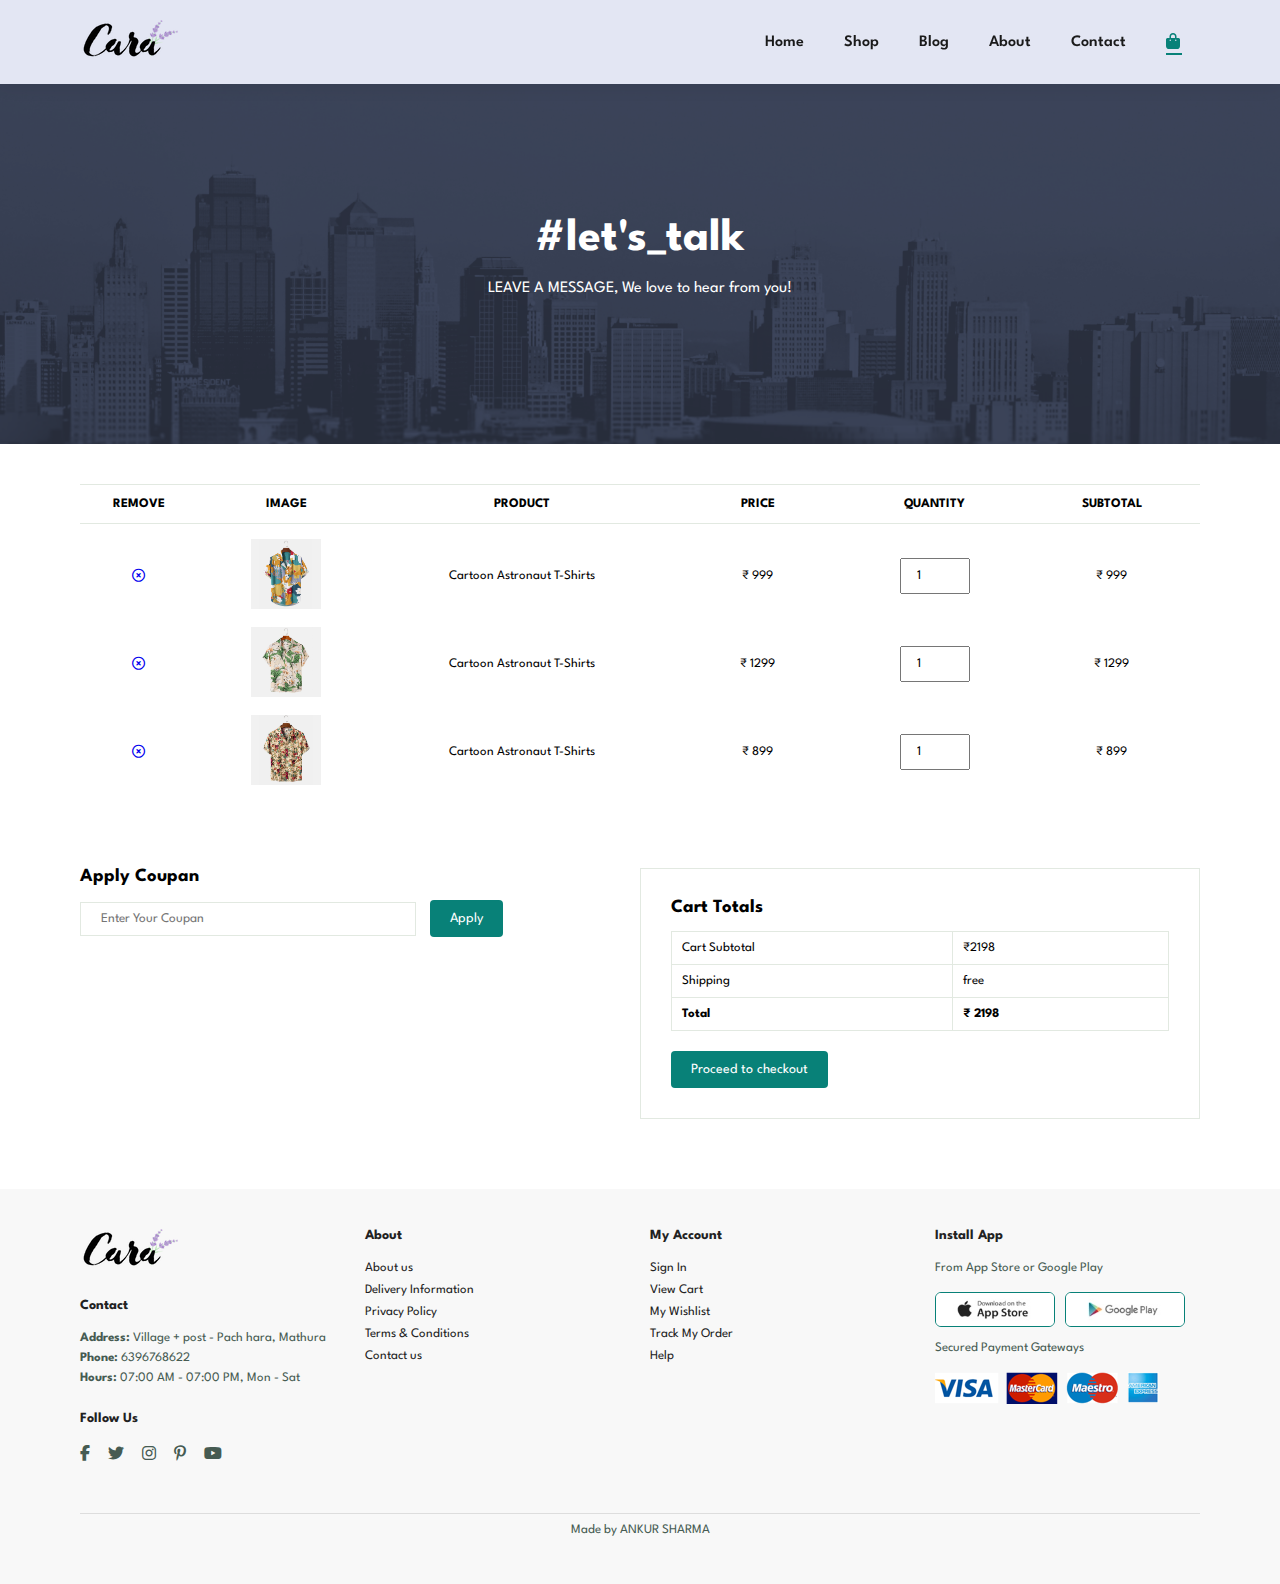
<file: cart.html>
<!DOCTYPE html>
<html lang="en">
<head>
    <meta charset="UTF-8">
    <meta name="viewport" content="width=device-width, initial-scale=1.0">
    <title>My website</title>
    <link rel="stylesheet" href="style.css">
    <link rel="stylesheet" href="https://cdnjs.cloudflare.com/ajax/libs/font-awesome/6.5.0/css/all.min.css">
      <link rel="stylesheet" href="https://cdnjs.cloudflare.com/ajax/libs/font-awesome/5.15.4/css/all.min.css">
   
      <link rel="stylesheet" href="https://cdnjs.cloudflare.com/ajax/libs/font-awesome/6.7.2/css/all.min.css" integrity="sha512-Evv84Mr4kqVGRNSgIGL/F/aIDqQb7xQ2vcrdIwxfjThSH8CSR7PBEakCr51Ck+w+/U6swU2Im1vVX0SVk9ABhg==" crossorigin="anonymous" referrerpolicy="no-referrer" />
      <meta name="viewport" content="width=device-width, initial-scale=1.0">

</head>
<body>
    <section id="header">
        <a href="#"> <img src="image/logo.png" class="logo" alt=""></a>
        <div>
            <ul id="navbar">
                <li><a  href="index.html">Home</a></li>
                <li><a  href="shop.html">Shop</a></li>
                <li><a  href="blog.html"> Blog</a></li>
                <li><a  href="about.html"> About</a></li>
                <li><a   href="contact.html"> Contact</a></li>
                <li id="lgbag"><a  class="active"  href="cart.html"><i class="fa-solid fa-bag-shopping"></i></a></li>
                <a href="#" id="close"><i class="fas fa-times"></i></a>
            </ul>
        </div>
        <div id="mobile">
     
            <a href="cart.html"><i class="fa-solid fa-bag-shopping"></i></a>
                   <i id="bar" class="fas fa-outdent"></i>
        </div>
    </section>

    <section id="page-header" class="about-header" >
        <h2>#let's_talk</h2>
        <p>LEAVE A MESSAGE, We love to hear from you!</p>
    </section>

 <section id="cart" class="section-p1">
  <table width="100%">
    <thead>
      <tr>
        <td>Remove</td>
        <td>Image</td>
        <td>Product</td>
        <td>Price</td>
        <td>Quantity</td>
        <td>Subtotal</td>
      </tr>
    </thead>
    <tbody>
      <tr>
        <td><a href="#"><i class="far fa-times-circle"></i></a></td>
        <td><img src="image/product/f1.jpg" alt=""></td>
        <td>Cartoon Astronaut T-Shirts</td>
        <td>&#8377; 999</td>
        <td><input type="number" value="1"></td>
        <td>&#8377; 999</td>

      </tr>
      <tr>
        <td><a href="#"><i class="far fa-times-circle"></i></a></td>
        <td><img src="image/product/f2.jpg" alt=""></td>
        <td>Cartoon Astronaut T-Shirts</td>
        <td>&#8377; 1299</td>
        <td><input type="number" value="1"></td>
        <td>&#8377; 1299</td>

      </tr>
      <tr>
        <td><a href="#"><i class="far fa-times-circle"></i></a></td>
        <td><img src="image/product/f3.jpg" alt=""></td>
        <td>Cartoon Astronaut T-Shirts</td>
        <td>&#8377; 899</td>
        <td><input type="number" value="1"></td>
        <td>&#8377; 899</td>

      </tr>
    </tbody>

  </table>

 </section>

 <section id="cart-add" class="section-p1">
  <div id="coupon">
    <h3>Apply Coupan</h3>
    <div>
      <input type="text" placeholder="Enter Your Coupan">
      <button class="normal">Apply</button>
    </div>
  </div>

  <div id="Subtotal">
    <h3>Cart Totals</h3>
    <table>
      <tr>
        <td>Cart Subtotal</td>
        <td>&#8377;2198</td>
      </tr>
      <tr>
        <td>Shipping</td>
        <td>free</td>
      </tr>
      <tr>
        <td><strong>Total</strong></td>
        <td><strong>&#8377; 2198</strong></td>
      </tr>
     
    </table>
     <button class="normal">Proceed to checkout</button>
  </div>
 </section>









<footer class="section-p1">
  <div class="footer-content">
    <div class="col">
      <img class="logo" src="image/logo.png" alt="">
      <h4>Contact</h4>
      <p><strong>Address:</strong> Village + post - Pach hara, Mathura</p>
      <p><strong>Phone:</strong> 6396768622</p>
      <p><strong>Hours:</strong> 07:00 AM - 07:00 PM, Mon - Sat</p>

      <div class="follow">
        <h4>Follow Us</h4>
        <div class="icon">
          <i class="fab fa-facebook-f"></i>
          <i class="fab fa-twitter"></i>
          <i class="fab fa-instagram"></i>
          <i class="fab fa-pinterest-p"></i>
          <i class="fab fa-youtube"></i>
        </div>
      </div>
    </div>

    <div class="col">
      <h4>About</h4>
      <a href="#">About us</a>
      <a href="#">Delivery Information</a>
      <a href="#">Privacy Policy</a>
      <a href="#">Terms & Conditions</a>
      <a href="#">Contact us</a>
    </div>

    <div class="col">
      <h4>My Account</h4>
      <a href="#">Sign In</a>
      <a href="#">View Cart</a>
      <a href="#">My Wishlist</a>
      <a href="#">Track My Order</a>
      <a href="#">Help</a>
    </div>

    <div class="col install">
      <h4>Install App</h4>
      <p>From App Store or Google Play</p>
      <div class="row">
        <img src="image/pay/app.jpg" alt="">
        <img src="image/pay/play.jpg" alt="">
      </div>
      <p>Secured Payment Gateways</p>
      <img src="image/pay/pay.png" alt="">
    </div>
  </div>

  <div class="copyright">
    <p>Made by <span>ANKUR SHARMA</span></p>
  </div>
</footer>




  <script src="script.js"></script>
</body>
</html>
</file>
<file: style.css>
@import url("https://fonts.googleapis.com/css2?family=Spartan:wght@100;200;300;400;500;600;700;800;900&display=swap");
* {
  margin: 0;
  padding: 0;
  box-sizing: border-box;
  font-family: "Spartan", sans-serif;
}

html {
  scroll-behavior: smooth;
}

/* Global Styles */

h1 {
  font-size: 50px;
  line-height: 64px;
  color: #222;
}

h2 {
  font-size: 46px;
  line-height: 54px;
  color: #222;
}

h4 {
  font-size: 20px;
  color: #222;
}

h6 {
  font-weight: 700;
  font-size: 12px;
}

p {
  font-size: 16px;
  color: #465b52;
  margin: 15px 0 20px 0;
}

.section-p1 {
  padding: 40px 80px;
}

.section-m1 {
  margin: 40px 0;
}

button.normal{
    font-size: 14px;
    font-weight: 600px;
    padding:15px 30px ;
    border-radius: 4px;
    background-color: #fff;
    cursor: pointer;
    border: none;
    outline: none;
    transition: 0.2s ;
}

body {
  width: 100%;
}
#header{
    display: flex;
    align-items: center;
    justify-content: space-between;
    padding :20px 80px ;
    background-color: #e3e6f3;
    box-shadow: 0 5px 15px rgba(0, 0, 0, 0.06);
    z-index: 999;
    position: sticky;
    top: 0;
    left: 0;
}
#navbar{
    display: flex;
    align-items: center;
    justify-content: center;
}

#navbar li{
    list-style: none;
    padding: 0 20px;
    position: relative;
}

#navbar li a{
    text-decoration: none;
    font-size: 16px;
    font-weight: 600;
    color: #1a1a1a;
    transition: 0.5s ease;
}

#navbar li a:hover ,
#navbar li a.active{
    color: #088178;
}

#navbar li a.active ::after,
#navbar li a:hover::after{
      content: "";
      width: 30%;
      height: 2px;
      background:  #088178;
      position: absolute;
      bottom: -4px;
      left: 20px;
}

#mobile{
    display: none;
    align-items: center;
}

#close{
    display: none;
}

/* home page */
#hero{
background-image: url(image/hero4.png);
height: 90vh;
width: 100%;
background-position: top 25% right 0;
background-size: cover;
padding: 0 80px;
display: flex;
flex-direction: column;
align-items: flex-start;
justify-content: center;

}

#hero h4{
    padding-bottom: 15px;

}
#hero h1{
    color:  #088178;

}

#hero button{
    background-image: url(image/button.png);
    background-color: transparent;
    color: #088178;
    border: 0;
    padding: 14px 80px 14px 65px;
    background-repeat: no-repeat;
    cursor: pointer;
    font-weight: 700px;
    font-size: 15px;
}
#feature{
    display: flex;
    align-items: center;
    justify-content: space-between;
    flex-wrap: wrap;
}

#feature .fe-box{
    width: 180px;
    text-align: center;
    padding: 25px 15px;
    box-shadow:20px 20px 34px rgba(0 , 0 , 0 , 0.03) ;
    border: 1px solid #cce7d0;
    border-radius: 4px;
    margin: 15px 0;
}

#feature .fe-box:hover{
      box-shadow:10px 10px 54px rgba(70 ,62 , 221 , 0.1) ;
}
#feature .fe-box img{
    width: 100%;
    margin-bottom: 10px;
}

#feature .fe-box h6{
    display: inline-block;
    padding: 9px 8px 6px 8px;
    line-height: 1;
    border-radius: 4px;
    color: #088178;
    background-color: #fddde4;

}

#feature .fe-box:nth-child(2) h6{
    background-color: #cdebbc;

}


#feature .fe-box:nth-child(3) h6{
    background-color: #d1e8f2;

}


#feature .fe-box:nth-child(4) h6{
    background-color: #cdd4f8;

}


#feature .fe-box:nth-child(5) h6{
    background-color: #f6dbf6;

}


#feature .fe-box:nth-child(6) h6{
    background-color: #fff2e5;

}

#product1{
    text-align: center; 
}
#product1 .pro-container{
    display: flex;
    justify-content: space-between;
    padding-top: 20px;
    flex-wrap: wrap;
}

#product1 .pro{
    width: 23%;
    min-width: 250px;
    padding: 10px 12px;
    border: 1px solid #cce7d0;
    border-radius: 25px;
    cursor: pointer;
    box-shadow: 20px 20px 30px rgba(0 , 0 ,0 , 0.02);
    margin: 15px 0;
    transition: 0.2s ease;
    position: relative;

}

#product1 .pro:hover{
    box-shadow: 20px 20px 30px rgba(0 , 0 ,0 , 0.06);
}

#product1 .pro img{
    width: 200px;
    border-radius: 20px;

}

#product1 .pro .des{
    text-align: start;
    padding: 10px 0;

}

#product1 .pro .des span{
    color: #606063;
    font-size: 12px;

}

#product1 .pro .des h5{
    padding-top: 7px;
    color: #1a1a1a;
    font-size: 14px;
}

#product1 .pro .des i{
    font-size: 12px;
    color: rgb(243 , 181 , 25);

}

#product1 .pro .des h4{
    padding-top: 7px;
    font-size: 15px;
    font-weight: 700;
    color: #088178;
}

#product1 .pro .cart{
    width : 40px;
    height: 40px;
    line-height: 40px;
    border-radius: 50px;
    background-color: #e8f6ea;
    font-weight: 500;
    color: #088178;
    border: 1px solid #cce7d0;
    position: absolute;
    bottom: 20px;
    right: 10px;

}

#banner{
    display: flex;
    flex-direction: column;
    justify-content: center;
    align-items: center;
    text-align: center;
    background-image: url(image/banner/b2.jpg);
    width: 100%;
    height: 40vh;
    background-size: cover;
    background-position: center;

}

#banner h4{
    color: white;
    font-size: 16px;
}


#banner h2{
    color: white;
    font-size: 30px;
    padding: 10px 0;
}
 
#banner h2 span{
    color: red;
   
}

#banner button:hover{
    background-color: #088178;
    color: #fff;

}
#sm-banner{
    display: flex;
    justify-content: space-between;
   flex-wrap: wrap;
}

#sm-banner .banner-box{
    display: flex;
    flex-direction: column;
    justify-content: center;
    align-items: flex-start;

    background-image: url(image/banner/b17.jpg);
    min-width: 540px;
    height: 50vh;
    background-size: cover;
    background-position: center;
    padding: 30px
}

#sm-banner .banner-box2{
    background-image: url(image/banner/b10.jpg);
}

#sm-banner h4{
    color: white;
    font-size: 20px;
    font-weight: 300px;
}


#sm-banner h2{
    color: white;
    font-size: 28px;
    font-weight: 800px;
}


#sm-banner span{
    color: white;
    font-size: 14px;
    font-weight: 500px;
    padding-bottom: 15px;
}

button.white{
    font-size: 13px;
    font-weight: 600px;
    padding:11px 18px ;
    color: white;
    background-color:transparent;
    border: 1px solid white;
    cursor: pointer;
    outline: none;
    transition: 0.2s ;
}

#sm-banner .banner-box:hover button{
   background-color: #088178;
    border: 1px solid #088178;

}
#banner3{
    display: flex;
    justify-content: space-between;
    flex-wrap: wrap;
    padding: 0 80px;
}

#banner3 .banner-box{
    display: flex;
    flex-direction: column;
    justify-content: center;
    align-items: flex-start;

    background-image: url(image/banner/b7.jpg);
    min-width: 30%;
    height: 30vh;
    background-size: cover;
    background-position: center;
    padding: 20px;
    margin-bottom: 20px;
}
#banner3 .banner-box2{
     background-image: url(image/banner/b4.jpg);
}

#banner3 .banner-box3{
     background-image: url(image/banner/b18.jpg);
}


#banner3 h2{
    color: white;
    font-size:23px ;
    font-weight: 900px;
}
#banner3 h3{
   color: rgb(179, 23, 23);
    font-size:15px ;
    font-weight: 800px;
}

#newsletter{
    display: flex;
    justify-content: space-between;
    flex-wrap: wrap;
    align-items: center;
    background-image: url(image/banner/b14.png);
    background-repeat: no-repeat;
    background-position: 20% 30%;
    background-color: #041e42;
}

#newsletter p{
    font-size:14px ;
    font-weight: 600px;
    color: #818e10;
}


#newsletter p span{
  
    color : #ffbd27;
}


#newsletter h4{
    font-size:22px;
    font-weight:700px ;
    color: white;
}
#newsletter .form{
    display: flex;
    width: 40%;

}

#newsletter input{
    height: 3.125 rem;
    padding: 0 1.25em;
    font-size: 15px;
    width: 100%;
    border: 1px solid transparent;
    border-radius: 4px;
    outline: none;
    border-top-right-radius: 0;
    border-bottom-right-radius: 0;
}
#newsletter button{
    background-color: #088178;
    color: white;
    white-space: nowrap;
     border-top-left-radius: 0;
    border-bottom-left-radius: 0;
}

footer {
  background-color: #f8f8f8;
  padding: 40px 20px 20px;
  color: #333;
}

.footer-content {
  display: flex;
  flex-wrap: wrap;
  justify-content: space-between;
  gap: 20px;
  width: 100%;
}

footer .col {
  display: flex;
  flex-direction: column;
  align-items: flex-start;
  margin-bottom: 20px;
  min-width: 200px;
  flex: 1;
}

footer .logo {
  margin-bottom: 30px;
  max-width: 150px;
}

footer h4 {
  font-size: 14px;
  padding-bottom: 20px;
}

footer p {
  font-size: 13px;
  margin: 0 0 8px 0;
}

footer a {
  font-size: 13px;
  text-decoration: none;
  color: #222;
  margin-bottom: 10px;
}

footer a:hover {
  color: #4CAF50;
  text-decoration: underline;
}

footer .icon i {
  margin-right: 10px;
  font-size: 16px;
  cursor: pointer;
}

footer .follow {
  margin-top: 20px;
}

footer .follow i {
  color: #465b52;
  padding-right: 4px;
  cursor: pointer;
}

footer .install .row {
  display: flex;
  flex-wrap: wrap;
  gap: 10px;
  justify-content: flex-start;
}

footer .install .row img {
  border: 1px solid #088178;
  border-radius: 6px;
  max-width: 120px;
  height: auto;
}

footer .install img {
  margin: 10px 0 15px 0;
  max-width: 100%;
  height: auto;
}

footer .copyright {
  width: 100%;
  text-align: center;
  font-size: 13px;
  color: #888;
  margin-top: 30px;
  border-top: 1px solid #ddd;
  padding-top: 10px;
}

/*  shop page  */

#page-header{
    background-image: url(image/banner/b1.jpg);
    width: 100% ;
    height: 40vh;
    background-size: cover;
    display: flex;
    justify-content:center ;
    text-align: center;
    flex-direction: column;
    padding: 14px;

}
#page-header h2,
#page-header p{
    color: white;
}

#pagination{
    text-align: center;
}
 #pagination a{
    text-decoration: none;
    background-color:#088178 ;
    padding: 15px 20px;
    border-radius: 4px;
    color: white;
    font-weight: 600px;

 }
  #pagination a i{
    font-size: 16px;
    font-weight: 600px;
  }

  /* single product */
  #prodetails{
    display: flex;
    margin-top: 20px;
  }

  #prodetails .single-pro-image{
    width: 40%;
    margin-right: 50px;

  }

  .small-img-group{
    display: flex;
    justify-content: space-between;

  }

  .small-img-col{
    flex-basis: 24%;
    cursor: pointer;
  }

  #prodetails .single-pro-details{
    width: 50%;
    padding-top: 30px;
  }
  #prodetails .single-pro-details h4{
    padding: 40px 0 20px 0;

  }

   #prodetails .single-pro-details h2{
   font-size: 26px;

    
  }

  
   #prodetails .single-pro-details select{
   display: block;
   padding: 5px 10px;
   margin-bottom: 10px;
  }

  #prodetails .single-pro-details input{
    width: 48px;
    height: 44px;
    padding-left: 10px;
    font-size: 14px;
    margin-right: 10px;
  }

  #prodetails .single-pro-details input:focus{
    outline: none;
  }

   #prodetails .single-pro-details button{
    background: #088178;
    color: white;

   }

   #prodetails .single-pro-details span{
    line-height: 25px;
   }

   /* blog page */

  #page-header.blog-header{
 background-image: url(image/banner/b19.jpg);

   }

 #blog{
    padding: 150px 150px 0 150px;
 }  

  #blog .blog-box{
    display: flex;
    align-items: center;
    width: 100%;
    position: relative;
    padding-bottom: 90px;

  }

   #blog .blog-img{
    width: 50%;
    margin-right: 40px;

   }
    #blog img{
        width: 100%;
        height: 300px;
        object-fit: cover;
    }
     #blog .blog-details{
        width: 100%;
 
     }

       #blog .blog-details a{
      text-decoration: none;
      font-size: 11px;
      color: black;
      font-weight: 700;
      position: relative;
      transition: 0.3s;
 
     }

      #blog .blog-details a::after{
        content: "";
        width: 50px;
        height: 1px;
        background-color: black;
        position: absolute;
        top: 4px;
        right: -60px;
      }

       #blog .blog-details a:hover{
        color: #088178;
       }

        #blog .blog-details a:hover::after{
            background-color: #088178;
        }

         #blog .blog-box h1{
            position: absolute;
            top: -40px;
            left: 0;
            font-size: 70px;
            font-weight: 700;
            color: #c9cbce;
            z-index: -9;
         }

         /* about page */

         #page-header.about-header{
            background-image: url(image/about/banner.png);
         }

         #about-head{
            display: flex;
            align-items: center;

         }
         #about-head img{
            width: 50%;
            height: auto;
         }

         #about-head div{
            padding-left: 40px;
         }

         #about-app {
            text-align: center;
         }

         #about-app .video{
            width: 70%;
            height: 100%;
            margin: 30px auto 0 auto;

         }

           #about-app .video video{
                width: 100%;
                height: 100%;
                border-radius: 20px;
           }

           /* contact page  */

           #contact-details{
            display: flex;
            align-items: center;
            justify-content: space-between;

           }

            #contact-details .details{
                width: 40%;
            }

             #contact-details .details span,
             #form-details form {
                font-size: 12px;
             }
              #contact-details .details h2,
              #form-details form h2{
                font-size: 26px;
                line-height: 35px;
                padding: 20px 0 ;
              }

                #contact-details .details h3{
                font-size: 16px;
                padding-bottom: 15px;
              }

              #contact-details .details li{
                list-style: none;
                display: flex;
                padding: 10px 0;

              }

              #contact-details .details li i{
                font-size: 14px;
                padding-right: 22px;
              }

              #contact-details .details li p{
                margin: 0px;
                font-size: 14px;

              }

              #contact-details map{
                width: 55%;
                height: 400px;
              }

              #contact-details map iframe{
                width: 100%;
                height: 100%;
              }

              #form-details{
                display: flex;
                justify-content: space-between;
                margin: 30px;
                padding: 80px;
                border: 1px solid #e1e1e1;

              }


              #form-details form{
                width: 65%;
                display: flex;
                flex-direction: column;
                align-items: flex-start;


              }

               #form-details form  input,
                #form-details form textarea{
                width: 100%;
                padding: 12px 15px;
                outline: none;
                margin-bottom: 20px;
                border: 1px solid #e1e1e1;
               }

                #form-details form button{
                  background-color: #088178;
                  color: white;
                  
                }
                
               #form-details .people div {
                padding-bottom: 25px;
                display: flex;
                align-items: flex-start;
                }



                 #form-details .people div img{
                  width: 65px;
                  height: 65px;
                  object-fit: cover;
                  margin-left: 10px;
                  margin-right: 15px;
                 }

                  #form-details .people div p{
                    margin: 0;
                    font-size: 13px;
                    line-height: 25px;

                  } 

                  #form-details .people div p span{
                    display: block;
                    font-size: 16px;
                    font-weight: 600;
                    color: black;

                   }



              /*cart page  */

#cart{
  overflow-x: auto;
}

#cart table{
  width: 100%;
  border-collapse: collapse;
  table-layout: fixed;
  white-space: nowrap;

}
#cart table img{
  width: 70px;
}   

#cart table td:nth-child(1){
  width: 100px;
  text-align: center;
}
#cart table td:nth-child(2){
  width: 150px;
  text-align: center;
}
#cart table td:nth-child(3){
  width: 250px;
  text-align: center;
}
#cart table td:nth-child(4),
#cart table td:nth-child(5),
#cart table td:nth-child(6){
  width: 150px;
  text-align: center;
}

#cart table td:nth-child(5) input{
  width: 70px;
  padding: 10px 5px 10px 15px;
}

#cart table thead{
  border: 1px solid #e2e9e1;
  border-right: none;
  border-left: none;
}
#cart table thead td{
  font-weight: 700;
  text-transform:uppercase ;
  font-size: 13px;
  padding: 13px 0;
}
#cart table tbody tr td{
  padding-top:15px ;
}
#cart table tbody td{
  font-size: 13px;
}

#cart-add{
  display: flex;
  justify-content: space-between;
  flex-wrap: wrap;
}

#coupon{
  width: 50%;
  margin-bottom: 30px;


} 

#coupon h3,
#Subtotal h3{
  padding-bottom: 15px;
}
#coupon input{
  padding: 10px 20px;
  outline: none;
  width: 60%;
  margin-right: 10px;
  border: 1px solid #e2e9e1;

}

#coupon button,
#Subtotal button{
  background-color: #088178;
  color: white;
  padding: 12px 20px;
}

#Subtotal{
  width: 50%;
  margin-bottom: 30px;
  border: 1px solid #e2e9e1;
  padding: 30px;

}

#Subtotal table{
  border-collapse: collapse;
  width: 100%;
  margin-bottom: 20px;
}

#Subtotal table td{
  width: 50px;
  border: 1px solid #e2e9e1;
  padding: 10px;
  font-size: 13px;

}






    


@media(max-width:799px){
    .section-p1 {
    padding: 40px 40px;
}
    
#navbar {
    display: flex;
    flex-direction: column;
    align-items: flex-start;
    justify-content: flex-start;
    position: fixed;
    top: 0;
    right:-300px;
    height: 100vh;
    width: 300px;
    background-color: #e3e6f3;
    box-shadow: 0 40px 60px rgba(0, 0, 0, 0.1);
    padding: 80px 0 0 10px;
    transition: 0.4s;
}

#navbar.active{
    right: 0;

}
#navbar li{
    margin-bottom: 25px;
}

#mobile{
    display: flex;
    align-items: center;
}

#mobile i{
counter-reset: #1a1a1a;
font-size: 24px;
padding-left: 20px;
}

#close{
    display: initial;
    position: absolute;
    top: 30px;
    left: 30px;
    color: #222;
    font-size: 24px;
}

#lgbag{
    display: none;
}
#hero{
    height: 70vh;
    padding: 0 80px;
    background-position:  top 30% right 30%;
}   

#feature {
    justify-content:center;
   
}

#feature .fe-box {
    margin: 15px 15px;
}

#product1 .pro-container {
    justify-content:center;
}

#product1 .pro {
    margin: 15px ;
}

#banner {
    height: 20vh;
}

#sm-banner .banner-box{
    min-width:100%;
    height: 30vh;
  
}
#banner3{
    padding: 0 40px;
}


#banner3 .banner-box {
 width: 28%;
}

#newsletter .form {
    width: 70%;
}

/* contact details */


#form-details{
  padding: 40px;
}
#form-details form{
  width: 50%;
}

}

@media (max-width: 768px) {
  .footer-content {
    flex-direction: column;
    align-items: center;
    text-align: center;
  }

  footer .col {
    align-items: center;
    width: 100%;
  }

  footer .install .row {
    justify-content: center;
  }

  footer .icon {
    justify-content: center;
  }
}

@media(max-width: 477px){
 .section-p1{
    padding: 20px;
 }
 
 
    #header {
   padding: 10px 30px;
}
h1{
    font-size: 38px;
}

 h2{
    font-size: 32px ;
 }


#hero {
   
    padding: 0 20px;
    background-position: 55%;
}
#feature{
    justify-content: space-between;
}

#feature .fe-box{
width: 155px;
margin: 0 0 15px 0;

}

#product .pro{
    width: 100%;
}

#banner{
    height: 40vh;
}

 #sm-banner .banner-box{
 height: 40vh;
}

#sm-banner .banner-box2{
    margin-top: 20px ;
}

#banner3{
    padding: 0  20px;
}
#banner3 .banner-box{
    width: 100%;
}
#newsletter{
    padding: 40px 20px;
}
#newsletter .form{
    width: 100%;
}

/* single product */

#prodetails{
    display: flex;
    flex-direction: column;

}

#prodetails .single-pro-image{
    width: 100%;
    margin-right: 0px;
}

#prodetails .single-pro-details{
    width: 100%;
 
}

/* blog page */

#blog{
    padding: 100px 20px 0 20px;

}

#blog .blog-box{
    display: flex;
    flex-direction: column;
    align-items: flex-start;
}
#blog .blog-img{
    width: 100%;
    margin-right:0px ;
    margin-bottom: 30px;
}

#blog .blog-details{
    width: 100%;
}


/*  about page  */

#about-head{
    flex-direction: column;

}
#about-head img{
    width: 100%;
    margin-bottom: 20px;
}

#about-head div{
    padding-left: 0px;
}

#about-app .video{
    width: 100%;
}

/* contact page  */

#contact-details{
  flex-direction: column;

}

#contact-details .details{
  width: 100%;
  margin-bottom: 30%;
}
#contact-details map{
  width: 100%;
}

#form-details{
  margin: 10px;
  padding: 30px 10px;
  flex-wrap: wrap;
}

#form-details form{
  width: 100%;
  margin-bottom: 30px;
}



/*cart page */

#cart-add{
  flex-direction: column;
}

#coupon{
  width: 100%;
}

#Subtotal{
  width: 100%;
  padding: 20px;
}


}
</file>
